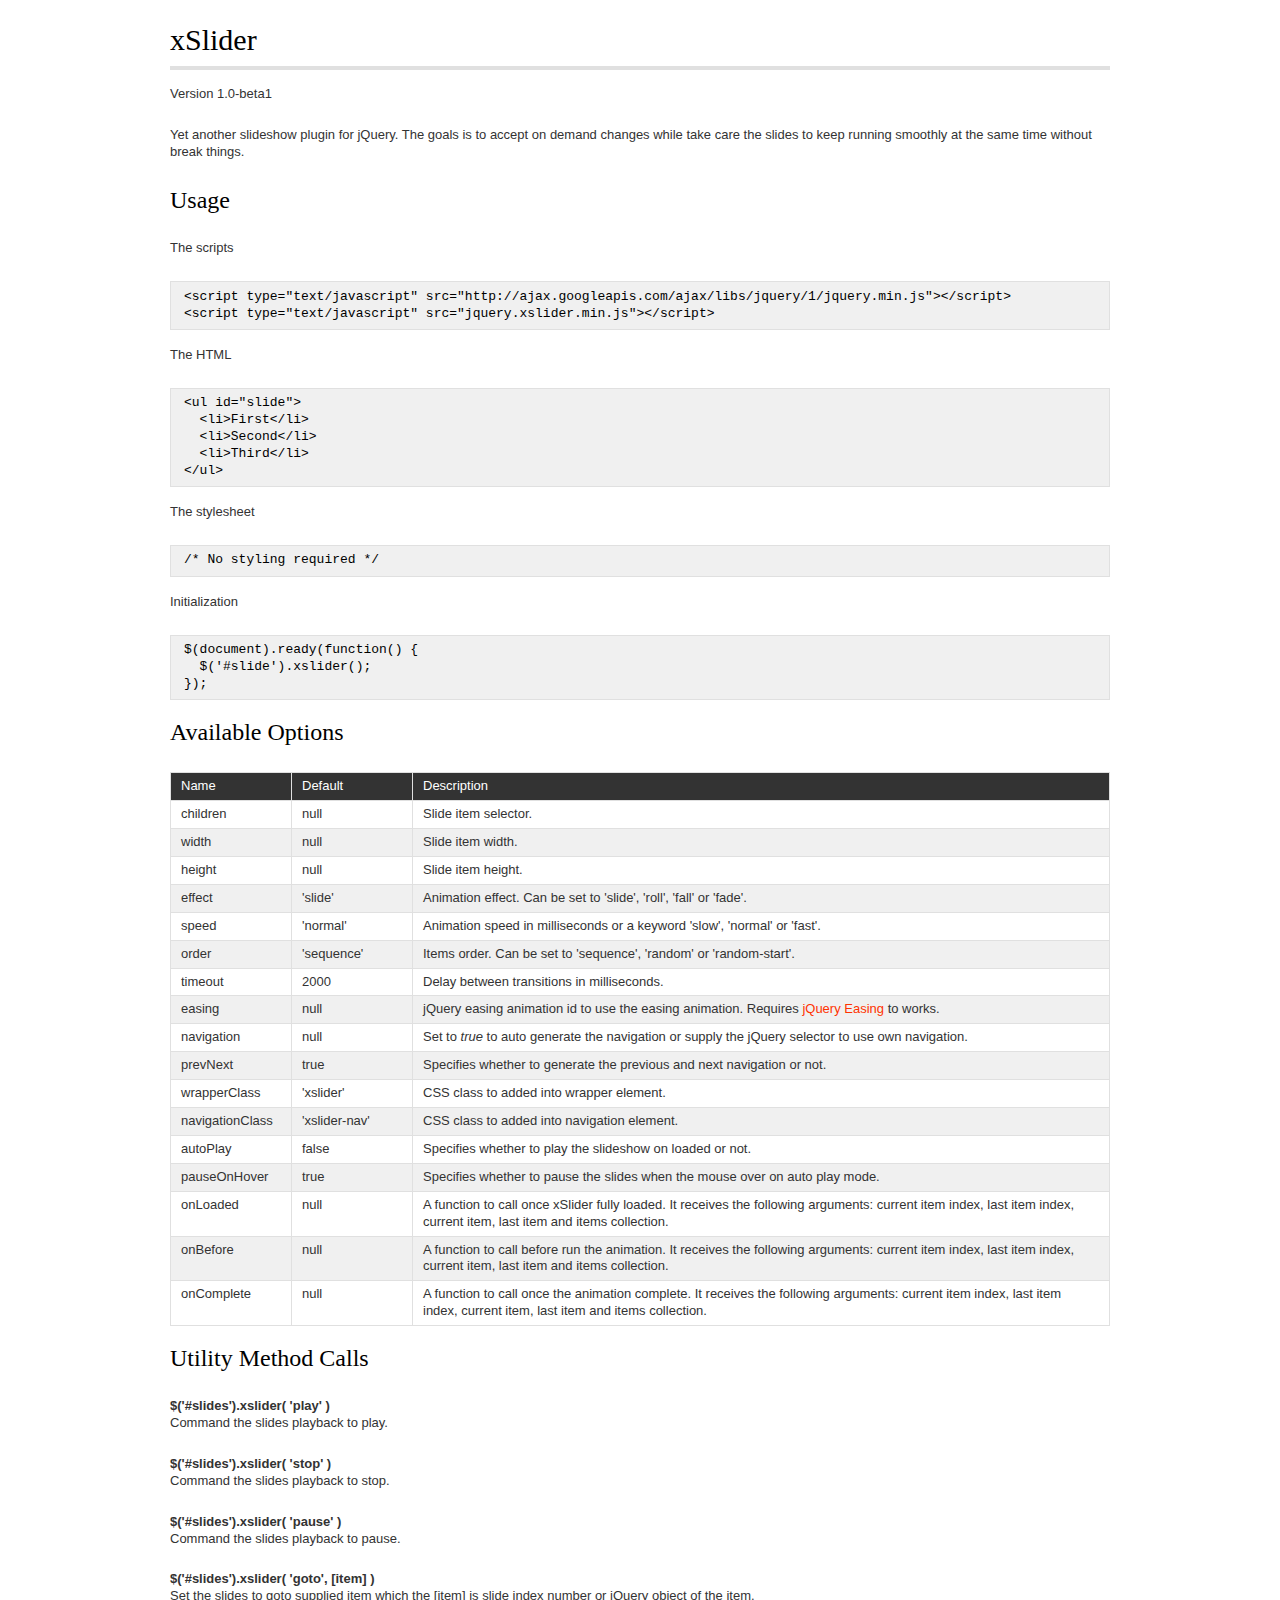
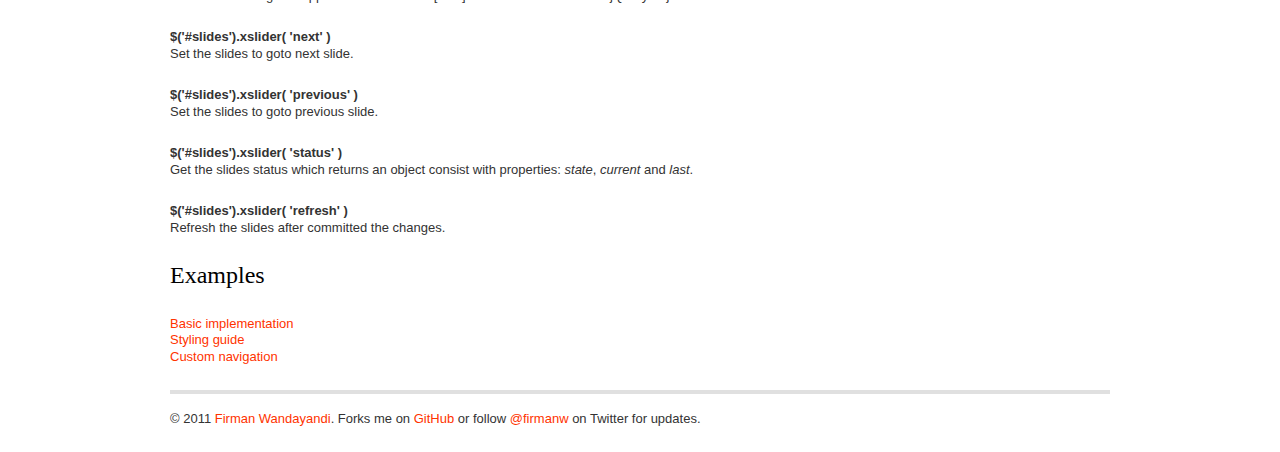
<file: docs/index.html>
<!DOCTYPE html>
<html lang="en-US" dir="ltr">
<head>
<meta charset="utf-8">
<meta name="viewport" content="width=1024">
<meta name="keywords" content="jquery fade, jquery fade with control, jquery slideshow, javascript slideshow, image transition">
<meta name="description" content="A jQuery plugin to fade/slide the elements inside the container with the controls">
<meta name="copyright" content="&copy; 2011 Firman Wandayandi">
<meta name="author" content="Firman Wandayandi">
<title>xSlider, on demand jQuery slideshow plugin</title>
<link rel="stylesheet" type="text/css" href="style.css" />
</head>
<body>
<div id="container">
<header>
  <h1>xSlider</h1>
  <hr>
</header>

<article>
  <section id="summary">
    <p>Version 1.0-beta1</p>
    <p>Yet another slideshow plugin for jQuery. The goals is to accept on demand changes while take care
    the slides to keep running smoothly at the same time without break things.</p>
  </section>

  <section id="usage">

    <h2>Usage</h2>

    <p>The scripts</p>
    <pre><code>&lt;script type="text/javascript" src="http://ajax.googleapis.com/ajax/libs/jquery/1/jquery.min.js"&gt;&lt;/script&gt;
&lt;script type="text/javascript" src="jquery.xslider.min.js"&gt;&lt;/script&gt;</code></pre>

    <p>The HTML</p>
    <pre><code>&lt;ul id=&quot;slide&quot;&gt;
  &lt;li&gt;First&lt;/li&gt;
  &lt;li&gt;Second&lt;/li&gt;
  &lt;li&gt;Third&lt;/li&gt;
&lt;/ul&gt;</code></pre>

    <p>The stylesheet</p>
    <pre><code>/* No styling required */</code></pre>

    <p>Initialization</p>
    <pre><code>$(document).ready(function() {
  $('#slide').xslider();
});</code></pre>

  </section>

  <section id="settings">

    <h2>Available Options</h2>

    <table id="options">
    <tr><th id="key">Name</th><th id="default">Default</th><th id="description">Description</th></tr>
    <tr>
      <td>children</td>
      <td>null</td>
      <td>Slide item selector.</td>
    </tr>
    <tr class="alt">
      <td>width</td>
      <td>null</td>
      <td>Slide item width.</td>
    </tr>
    <tr>
      <td>height</td>
      <td>null</td>
      <td>Slide item height.</td>
    </tr>
    <tr class="alt">
      <td>effect</td>
      <td>'slide'</td>
      <td>Animation effect. Can be set to 'slide', 'roll', 'fall' or 'fade'.</td>
    </tr>
    <tr>
      <td>speed</td>
      <td>'normal'</td>
      <td>Animation speed in milliseconds or a keyword 'slow', 'normal' or 'fast'.</td>
    </tr>
    <tr class="alt">
      <td>order</td>
      <td>'sequence'</td>
      <td>Items order. Can be set to 'sequence', 'random' or 'random-start'.</td>
    </tr>
    <tr>
      <td>timeout</td>
      <td>2000</td>
      <td>Delay between transitions in milliseconds.</td>
    </tr>
    <tr class="alt">
      <td>easing</td>
      <td>null</td>
      <td>jQuery easing animation id to use the easing animation. Requires <a href="http://gsgd.co.uk/sandbox/jquery/easing/">jQuery Easing</a> to works.</td>
    </tr>
    <tr>
      <td>navigation</td>
      <td>null</td>
      <td>Set to <em>true</em> to auto generate the navigation or supply the jQuery selector to use own navigation.</td>
    </tr>
    <tr class="alt">
      <td>prevNext</td>
      <td>true</td>
      <td>Specifies whether to generate the previous and next navigation or not.</td>
    </tr>
    <tr>
      <td>wrapperClass</td>
      <td>'xslider'</td>
      <td>CSS class to added into wrapper element.</td>
    </tr>
    <tr class="alt">
      <td>navigationClass</td>
      <td>'xslider-nav'</td>
      <td>CSS class to added into navigation element.</td>
    </tr>
    <tr>
      <td>autoPlay</td>
      <td>false</td>
      <td>Specifies whether to play the slideshow on loaded or not.</td>
    </tr>
    <tr class="alt">
      <td>pauseOnHover</td>
      <td>true</td>
      <td>Specifies whether to pause the slides when the mouse over on auto play mode.</td>
    </tr>
    <tr>
      <td>onLoaded</td>
      <td>null</td>
      <td>A function to call once xSlider fully loaded. It receives the following arguments:
      current item index, last item index, current item, last item and items collection.</td>
    </tr>
    <tr class="alt">
      <td>onBefore</td>
      <td>null</td>
      <td>A function to call before run the animation. It receives the following arguments:
      current item index, last item index, current item, last item and items collection.</td>
    </tr>
    <tr>
      <td>onComplete</td>
      <td>null</td>
      <td>A function to call once the animation complete. It receives the following arguments:
      current item index, last item index, current item, last item and items collection.</td>
    </tr>
    </table>

  </section>

  <section id="utilities">

    <h2>Utility Method Calls</h2>

    <dl>
      <dt>$('#slides').xslider( 'play' )</dt>
      <dd>Command the slides playback to play.</dd>
      <dt>$('#slides').xslider( 'stop' )</dt>
      <dd>Command the slides playback to stop.</dd>
      <dt>$('#slides').xslider( 'pause' )</dt>
      <dd>Command the slides playback to pause.</dd>
      <dt>$('#slides').xslider( 'goto', [item] )</dt>
      <dd>Set the slides to goto supplied item which the [item] is slide index number or jQuery object of the item.</dd>
      <dt>$('#slides').xslider( 'next' )</dt>
      <dd>Set the slides to goto next slide.</dd>
      <dt>$('#slides').xslider( 'previous' )</dt>
      <dd>Set the slides to goto previous slide.</dd>
      <dt>$('#slides').xslider( 'status' )</dt>
      <dd>Get the slides status which returns an object consist with properties: <em>state</em>, <em>current</em> and <em>last</em>.</dd>
      <dt>$('#slides').xslider( 'refresh' )</dt>
      <dd>Refresh the slides after committed the changes.</dd>
    </dl>

  </section>

  <section id="examples">
    <h2>Examples</h2>
    <ul>
      <li><a href="../examples/basic.html">Basic implementation</a></li>
      <li><a href="../examples/styling.html">Styling guide</a></li>
      <li><a href="../examples/navigation.html">Custom navigation</a></li>
    </ul>
  </section>

</article>

<footer>
  <hr>
  <p>&copy; 2011 <a href="http://firmanw.com/" target="_blank">Firman Wandayandi</a>.
  Forks me on <a href="http://github.com/firmanw/jquery.xslider" target="_blank">GitHub</a>
  or follow <a href="http://twitter.com/firmanw" target="_blank">@firmanw</a> on Twitter for updates.</p>
</footer>

</div>
</body>
</html>
</file>
<file: docs/style.css>
/* Reset default browser CSS. Based on work by Eric Meyer: http://meyerweb.com/eric/tools/css/reset/index.html */
html, body, div, span, applet, object, iframe,
h1, h2, h3, h4, h5, h6, p, blockquote, pre,
a, abbr, acronym, address, big, cite, code,
del, dfn, em, font, img, ins, kbd, q, s, samp,
small, strike, strong, sub, sup, tt, var,
b, u, i, center,
dl, dt, dd, ol, ul, li,
fieldset, form, label, legend,
table, caption, tbody, tfoot, thead, tr, th, td {
	background: transparent;
	border: 0;
	margin: 0;
	padding: 0;
	vertical-align: baseline;
}
body {
	line-height: 1;
}
h1, h2, h3, h4, h5, h6 {
	clear: both;
	font-weight: normal;
}
ol, ul {
	list-style: none;
}
blockquote {
	quotes: none;
}
blockquote:before, blockquote:after {
	content: '';
	content: none;
}
del {
	text-decoration: line-through;
}
/* tables still need 'cellspacing="0"' in the markup */
table {
	border-collapse: collapse;
	border-spacing: 0;
}
a img {
	border: none;
}

/* Layout */
body, table {
  background: #fff;
  font: normal 13px/1.3 "Helvetica Neue", Helvetica, Arial, Geneva, sans-serif;
  color: #333;
}
h1, h2, h3 {
  font-family: Georgia;
  color: #000;
  margin-bottom: 24px;
}
h1 {
  font-size: 30px;
  margin-bottom: 0;
}
h2 {
  font-size: 24px;
}
h3 {
  font-size: 18px;
}
p, ul, dl, dd {
  margin-bottom: 24px;
}
dt {
  font-weight: bold;
}
a {
  color: #ff3300;
  text-decoration: none;
}
a:hover {
  color: #000;
}
#container {
  width: 940px;
  margin: 20px auto;
}
#photos {
  height: 430px;
}
#photos li a {
  position: relative;
  display: block;
}
#photos li a img {
  display: block;
}
/*
#photos {
  margin: 0 auto;
}
#photos li a {
  position: relative;
  display: block;
}/*
#photos a {
  height: 430px;
}*/
#photos span {
  position: absolute;
  display: block;
  bottom: 0;
  background: #000;
  color: #fff;
  padding: 10px;
  font-size: 2em;
}
#thumbs {
  margin: 10px auto;
  clear: both;
}
#thumbs li {
  float: left;
  margin: 0 2px;
  opacity: .6;
}
#news {
  padding: 1em;
  border: 1px solid #2a2a2a;
}
#options {
  width: 100%;
  margin-bottom: 1.3em;
  background: #fff;
}
#options,
#options th,
#options td {
  border: 1px solid #e0e0e0;
  padding: 5px 10px;
  text-align: left;
  font-weight: normal;
}
#options th {
  background: #333;
  color: #fff;
}
#options .alt td {
  background: #f0f0f0;
}
#key,
#default {
  width: 100px;
}
#download {
  display: block;
  height: 36px;
  width: 130px;
  font-weight: bold;
  text-transform: uppercase;
  padding: 8px;
  padding-left: 45px;
  border: 1px solid #111;
  border-top-color: #555;
  border-left-color: #555;
  border-radius: 10px;
  -moz-border-radius: 10px;
  -webkit-border-radius: 10px;
  font-size: 16px;
  color: #999;
  text-shadow: 0 1px 1px #111 ;
}
#download {
  background: #333 url(images/download.png) 8px 8px no-repeat;
  margin-right: 5px;
  float: right;
}
#download:hover {
  background-color: #1a1a1a;
}
#download small {
  font-size: 11px;
  font-weight: normal;
  display: block;
}
#summary {
  margin-bottom: 1.3em;
}
hr {
  border: 0;
  background: #e0e0e0;
  height: 4px;
  margin-bottom: 1.3em;
}
pre {
  border: 1px solid #e0e0e0;
  background: #f0f0f0;
  padding: .5em 1em;
  color: #000;
  margin: 1.3em 0;
}
.clear {
  clear: both;
  visibility: hidden;
}

.clear{clear:both;display:block;overflow:hidden;visibility:hidden;width:0;height:0}
.clearfix:after{clear:both;content:' ';display:block;font-size:0;line-height:0;visibility:hidden;width:0;height:0}
.clearfix{display:inline-block}
* html .clearfix{height:1%}
.clearfix{display:block}
</file>
